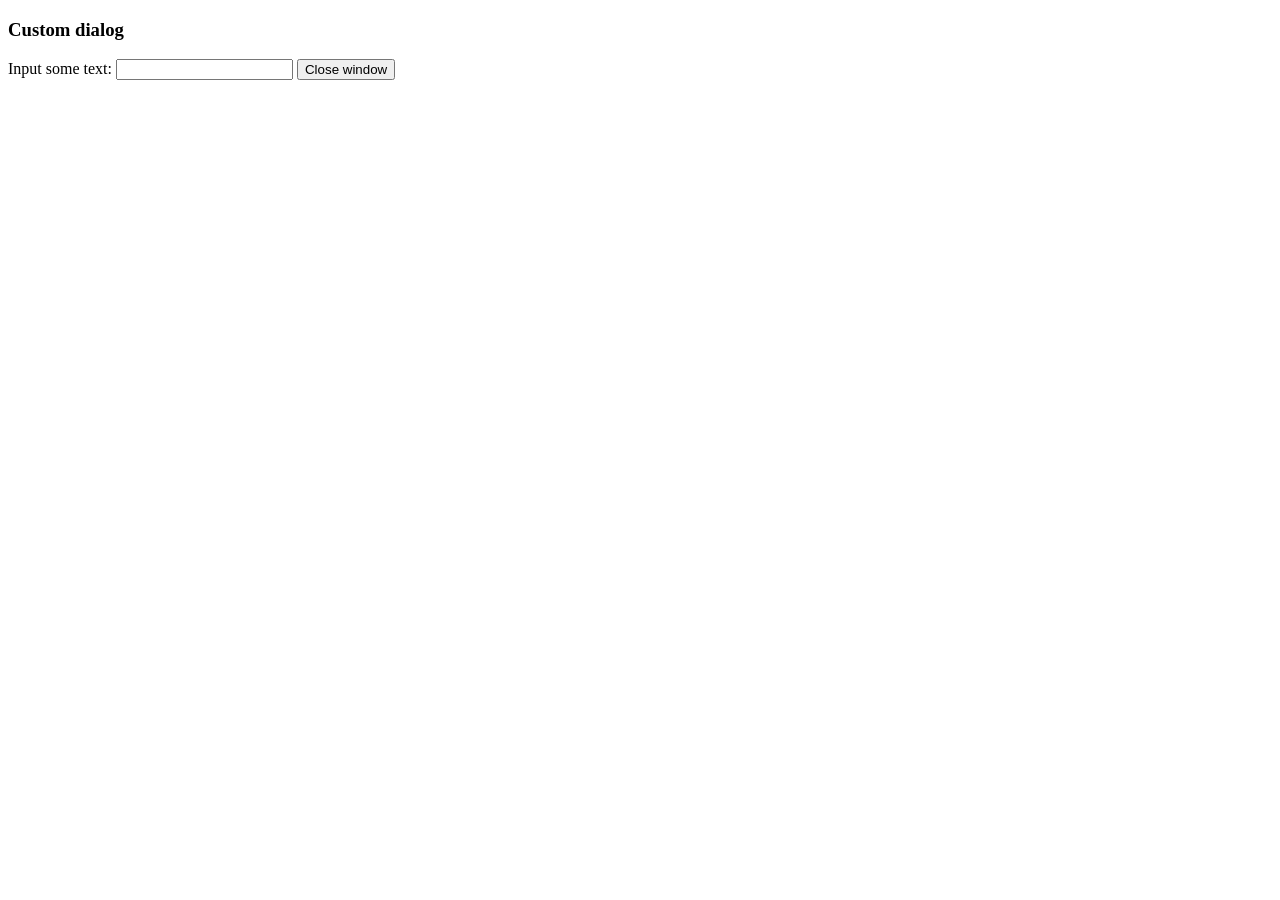
<file: app/js/tinymce/plugins/example/dialog.html>
<!DOCTYPE html>
<html lang="en">
<body>
	<h3>Custom dialog</h3>
	Input some text: <input id="content">
	<button onclick="top.tinymce.activeEditor.windowManager.getWindows()[0].close();">Close window</button>
</body>
</html>
</file>
